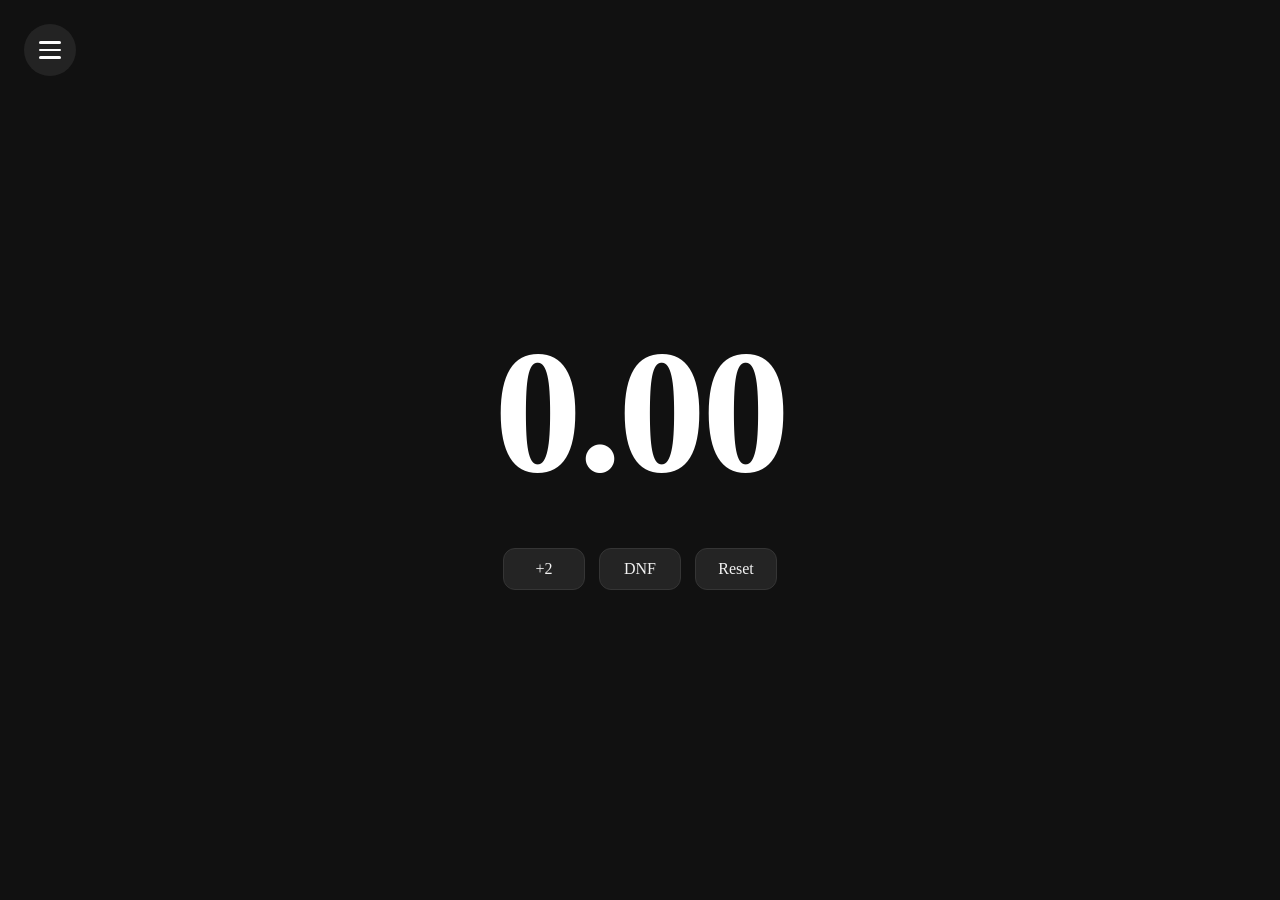
<file: index.html>
<!DOCTYPE html>
<html lang="en">

<head>
    <meta charset="UTF-8">

    <meta name="viewport"
          content="width=device-width, initial-scale=1.0">

    <title>Version 0.5.1</title>

    <!-- Link the CSS file -->
    <link rel="stylesheet" href="style.css">
</head>

<body>

    <!-- Sidebar -->
    <aside id="sidebar">

        <div id="sidebarHeader">
    
            <h2>Nova Timer</h2>
    
        </div>
    
        <div id="sidebarMenu">
    
            <button id="timerPageButton">
                Timer
            </button>
    
            <button id="solvesPageButton">
                Solves
            </button>
    
            <button id="statisticsPageButton">
                Statistics
            </button>
    
            <button id="settingsPageButton">
                Settings
            </button>
    
        </div>
    
    </aside>

    <!-- Menu Button -->
    <button id="menuButton">

    <span></span>
    <span></span>
    <span></span>

    </button>

    <div id="content">

        <main>
    
            <div id="timer">0.00</div>
    
            <div id="controls">
                <button id="plus2Button">+2</button>
                <button id="dnfButton">DNF</button>
                <button id="resetButton">Reset</button>
            </div>
    
        </main>

    </div>

    <script type="module" src="js/main.js"></script>

</body>

</html>
</file>
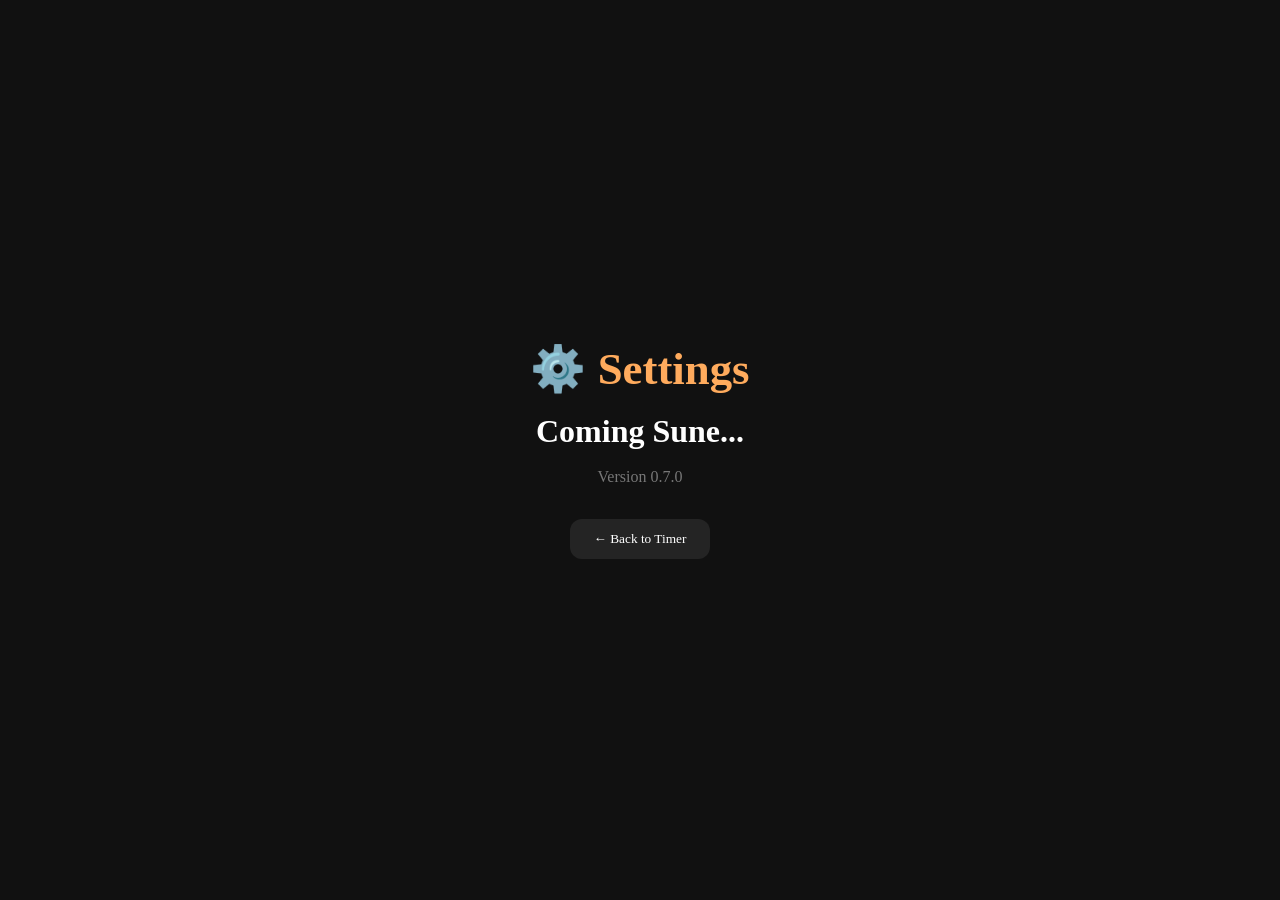
<file: settings.html>
<!DOCTYPE html>
<html lang="en">

<head>

    <meta charset="UTF-8">

    <meta name="viewport" content="width=device-width, initial-scale=1.0">

    <title>Settings</title>

    <link rel="stylesheet" href="style.css">

</head>

<body>

<div id="comingSoon">

    <h1>⚙️ Settings</h1>

    <h2>Coming Sune...</h2>

    <p>Version 0.7.0</p>

    <button onclick="window.location.href='index.html'">

        ← Back to Timer

    </button>

</div>

</body>

</html>
</file>
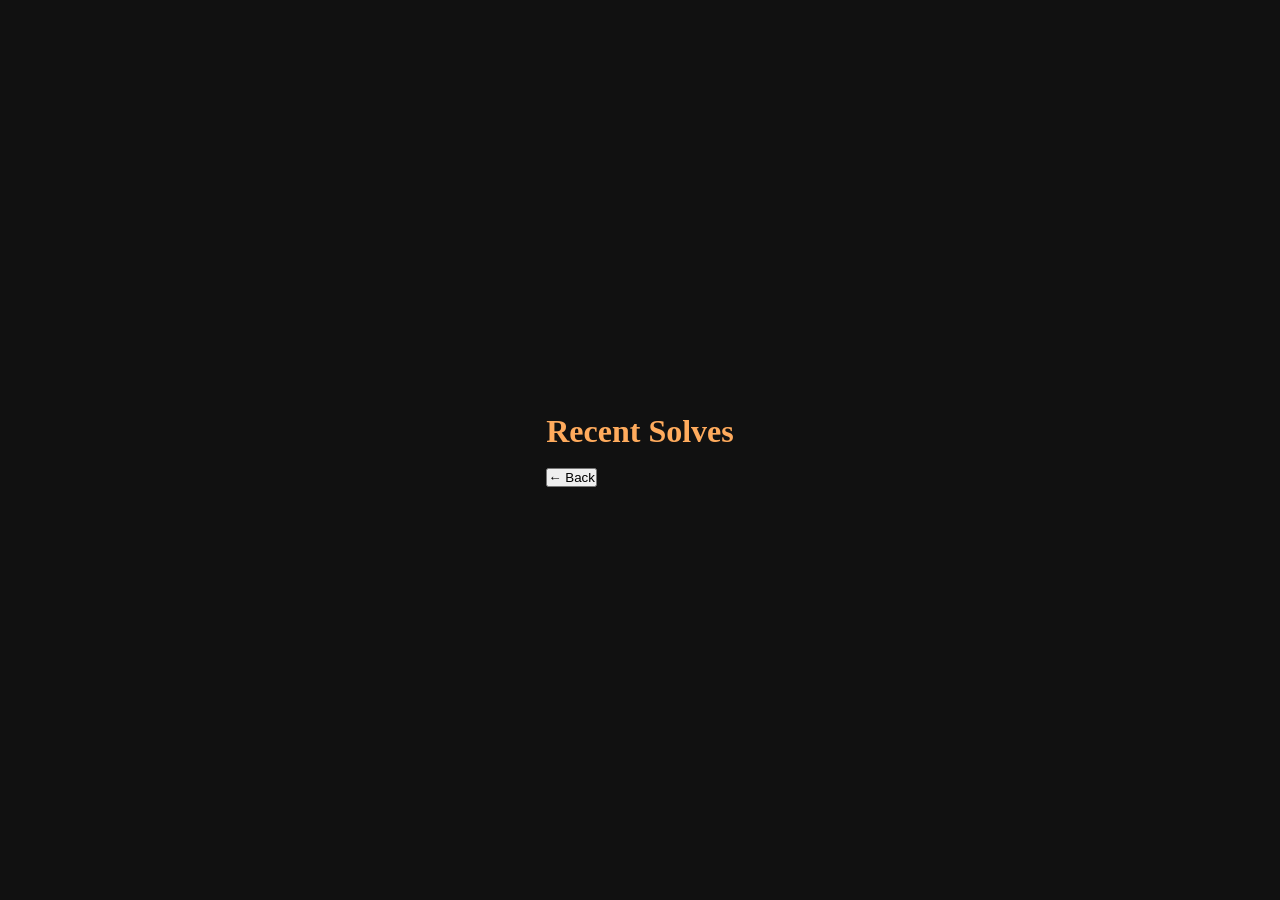
<file: solves.html>
<!DOCTYPE html>

<html lang="en">

<head>

    <meta charset="UTF-8">

    <meta name="viewport" content="width=device-width, initial-scale=1.0">

    <title>Nova Timer - Solves</title>

    <link rel="stylesheet" href="style.css">

</head>

<body>

    <main>

        <h1>Recent Solves</h1>

        <div id="solveList"></div>

        <br>

        <button onclick="window.location.href='index.html'">
            ← Back
        </button>

    </main>

    <script>

        const solveList = document.getElementById("solveList");

        const solves = JSON.parse(sessionStorage.getItem("solves")) || [];

        solves.slice().reverse().forEach((time) => {

            const div = document.createElement("div");

            div.className = "solve";

            div.textContent = time;

            solveList.appendChild(div);

        });

    </script>

</body>

</html>
</file>
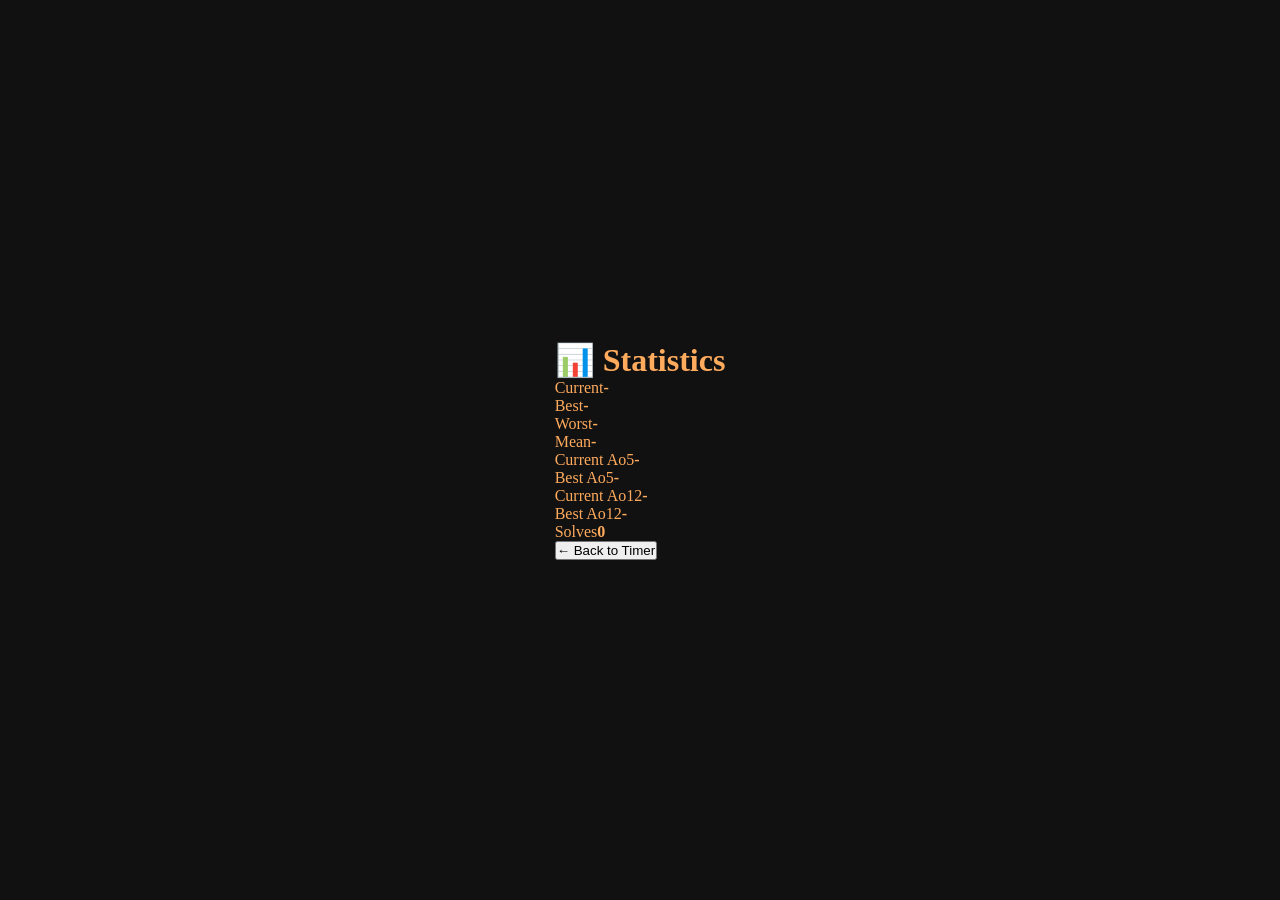
<file: statistics.html>
<!DOCTYPE html>
<html lang="en">

<head>

    <meta charset="UTF-8">

    <meta name="viewport" content="width=device-width, initial-scale=1.0">

    <title>Statistics</title>

    <link rel="stylesheet" href="style.css">

</head>

<body>

<div id="statistics">

    <h1>📊 Statistics</h1>

    <div class="stat"><span>Current</span><strong id="currentSolve">-</strong></div>
    
    <div class="stat"><span>Best</span><strong id="bestSolve">-</strong></div>
    
    <div class="stat"><span>Worst</span><strong id="worstSolve">-</strong></div>
    
    <div class="stat"><span>Mean</span><strong id="averageSolve">-</strong></div>
    
    <div class="stat"><span>Current Ao5</span><strong id="currentAo5">-</strong></div>
    
    <div class="stat"><span>Best Ao5</span><strong id="bestAo5">-</strong></div>
    
    <div class="stat"><span>Current Ao12</span><strong id="currentAo12">-</strong></div>
    
    <div class="stat"><span>Best Ao12</span><strong id="bestAo12">-</strong></div>
    
    <div class="stat"><span>Solves</span><strong id="solveCount">0</strong></div>
    
    <button onclick="location.href='index.html'">
        ← Back to Timer
    </button>

<script src="js/statistics.js"></script>

</body>

</html>
</file>
<file: style.css>
*{
    margin:0;
    padding:0;
    box-sizing:border-box;
}

body{

    background:#111111;

    color:rgb(255, 171, 93);

    font-family: Bahnschrift SemiCondensed;

    height:100vh;

    display:flex;

    justify-content:center;

    align-items:center;

    user-select:none;

}

#timer {

    font-size: 11rem;

    font-weight: 700;

    letter-spacing: -4px;

    width: 700px;

    text-align: center;

    font-variant-numeric: tabular-nums;

}


#controls {

    display: flex;

    justify-content: center;

    align-items: center;

    gap: 14px;

    margin-top: 35px;

    width: 100%;

}

#controls button {

    min-width: 82px;

    height: 42px;

    padding: 0 18px;

    background: #242424;

    color: #f2f2f2;

    border: 1px solid #353535;

    border-radius: 12px;

    font-size: 1rem;

    font-family: inherit;

    cursor: pointer;

    transition: background 0.2s, transform 0.15s;

}

#controls button:hover {

    background: #313131;

}

#controls button:active {

    transform: scale(0.96);

}

/* ---------- MENU BUTTON ---------- */

/* ---------- MENU BUTTON ---------- */

#menuButton{

    position:fixed;

    top:24px;

    left:24px;

    width:52px;

    height:52px;

    background:#232323;

    border:none;

    border-radius:50%;

    display:flex;

    flex-direction:column;

    justify-content:center;

    align-items:center;

    gap:5px;

    cursor:pointer;

    transition:.25s;

    z-index:1001;

}

#menuButton:hover{

    background:#303030;

}

#menuButton span{

    width:22px;

    height:2.5px;

    background:white;

    border-radius:999px;

    transition:.25s;

}

/* ---------- OPEN ANIMATION ---------- */

#menuButton.open span:nth-child(1){

    transform:translateY(7.5px) rotate(45deg);

}

#menuButton.open span:nth-child(2){

    opacity:0;

}

#menuButton.open span:nth-child(3){

    transform:translateY(-7.5px) rotate(-45deg);

}


/* ---------- SIDEBAR ---------- */

#sidebar{

    position:fixed;

    top:0;

    left:-280px;

    width:280px;

    height:100vh;

    background:#1b1b1b;

    transition:left .25s ease;

    padding:30px;

    z-index:1000;

}

#sidebar.open{

    left:0;

}

#sidebarHeader{

    height:52px;

    display:flex;

    align-items:center;

    padding-left:64px;

}

#sidebarHeader h2{

    color:rgb(255,171,93);

    font-size:1.4rem;

}

#sidebarMenu{

    display:flex;

    flex-direction:column;

    margin-top:24px;

}

#sidebarMenu button{

    width:100%;

    height:48px;

    padding:0 16px;

    display:flex;

    align-items:center;

    background:none;

    border:none;

    color:#f2f2f2;

    font-family:inherit;

    font-size:1rem;

    text-align:left;

    cursor:pointer;

    border-radius:10px;

    transition:0.2s;

}

#sidebarMenu button:hover{

    background:#2d2d2d;

}

/* ---------- CONTENT ---------- */

#content{

    transition: transform .25s ease;

}

#content.shift{

    transform: translateX(180px);

}

.solve{

    background:#222;

    color:white;

    padding:12px;

    margin:10px 0;

    border-radius:10px;

    text-align:center;

    font-size:1.2rem;

}

#comingSoon{

    height:100vh;

    display:flex;

    flex-direction:column;

    justify-content:center;

    align-items:center;

    gap:18px;

    text-align:center;

}

#comingSoon h1{

    color:rgb(255,171,93);

    font-size:2.8rem;

}

#comingSoon h2{

    color:white;

    font-size:2rem;

}

#comingSoon p{

    color:#777;

    font-size:1rem;

}

#comingSoon button{

    margin-top:15px;

    padding:12px 24px;

    background:#242424;

    color:white;

    border:none;

    border-radius:12px;

    cursor:pointer;

    font-family:inherit;

    transition:.2s;

}

#comingSoon button:hover{

    background:#333;

}
</file>
